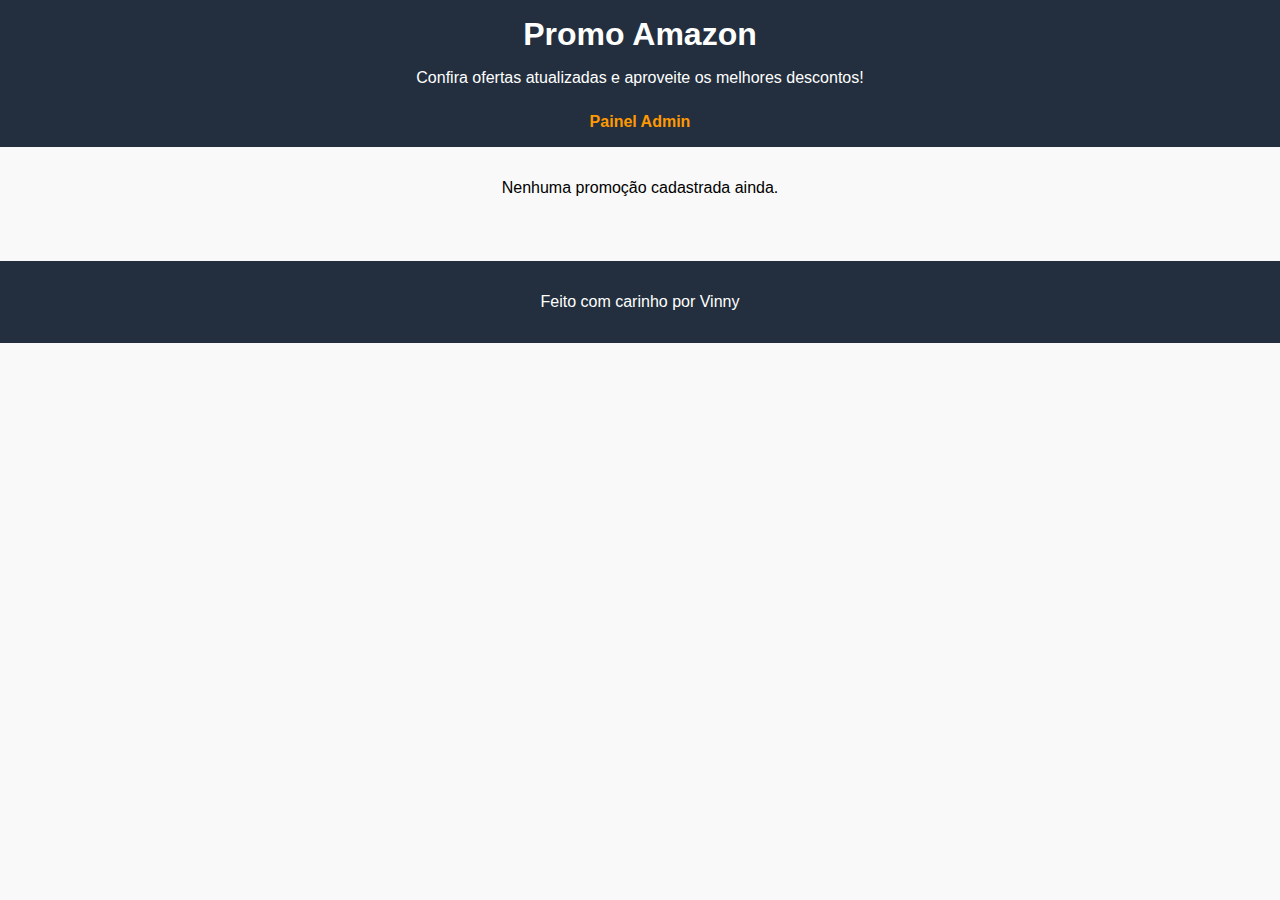
<file: index.html>
<!DOCTYPE html>
<html lang="pt-BR">
<head>
  <meta charset="UTF-8" />
  <meta name="viewport" content="width=device-width, initial-scale=1.0"/>
  <title>Promo Amazon</title>
  <link rel="stylesheet" href="style.css">
</head>
<body>
  <header>
    <h1>Promo Amazon</h1>
    <p>Confira ofertas atualizadas e aproveite os melhores descontos!</p>
    <a href="admin.html" class="admin-link">Painel Admin</a>
  </header>

  <div class="container" id="promoContainer"></div>

  <footer>
    <p>Feito com carinho por Vinny</p>
  </footer>

  <script src="script.js"></script>
</body>
</html>
</file>
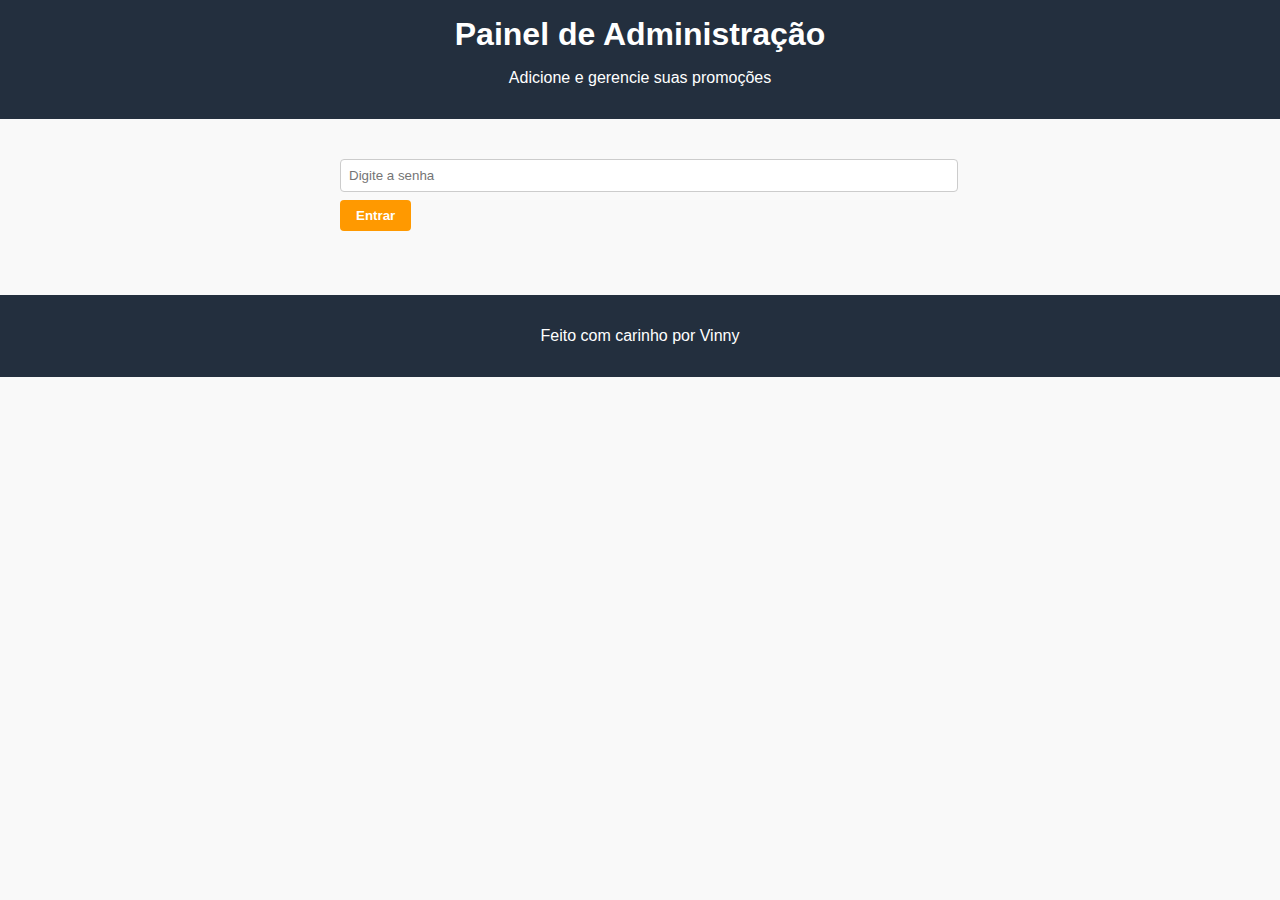
<file: admin.html>
<!DOCTYPE html>
<html lang="pt-BR">
<head>
  <meta charset="UTF-8" />
  <meta name="viewport" content="width=device-width, initial-scale=1.0"/>
  <title>Painel Admin - Promo Amazon</title>
  <link rel="stylesheet" href="style.css">
</head>
<body>
  <header>
    <h1>Painel de Administração</h1>
    <p>Adicione e gerencie suas promoções</p>
  </header>

  <div class="admin-container">
    <div id="login" class="login-section">
      <input type="password" id="password" placeholder="Digite a senha" />
      <button onclick="checkPassword()">Entrar</button>
    </div>

    <div id="adminPanel" style="display:none;">
      <h2>Adicionar Promoção</h2>
      <input type="text" id="titulo" placeholder="Título da promoção" />
      <input type="text" id="link" placeholder="Link da promoção" />
      <button onclick="adicionarPromocao()">Adicionar</button>

      <h2>Promoções Atuais</h2>
      <ul id="listaPromocoes"></ul>
    </div>
  </div>

  <footer><p>Feito com carinho por Vinny</p></footer>
  <script src="admin.js"></script>
</body>
</html>
</file>
<file: style.css>
body {
  font-family: Arial, sans-serif;
  background-color: #f9f9f9;
  margin: 0;
  padding: 0;
}

header {
  background-color: #232f3e;
  color: white;
  text-align: center;
  padding: 1rem;
}

h1 {
  margin: 0;
}

.admin-link {
  display: inline-block;
  margin-top: 10px;
  color: #ff9900;
  text-decoration: none;
  font-weight: bold;
}

.container {
  padding: 1rem;
  display: grid;
  grid-template-columns: repeat(auto-fit, minmax(280px, 1fr));
  gap: 1rem;
}

.promo-card {
  background-color: white;
  border-radius: 8px;
  padding: 1rem;
  box-shadow: 0 2px 5px rgba(0, 0, 0, 0.1);
  transition: transform 0.2s;
}

.promo-card:hover {
  transform: scale(1.02);
}

.promo-card h2 {
  font-size: 1.1rem;
  margin-bottom: 0.5rem;
}

.promo-card a {
  text-decoration: none;
  color: #ff9900;
  font-weight: bold;
}

footer {
  text-align: center;
  padding: 1rem;
  background-color: #232f3e;
  color: white;
  margin-top: 2rem;
}

.admin-container {
  padding: 2rem;
  max-width: 600px;
  margin: auto;
}

input[type="text"], input[type="password"] {
  width: 100%;
  padding: 0.5rem;
  margin: 0.5rem 0;
  border: 1px solid #ccc;
  border-radius: 4px;
}

button {
  background-color: #ff9900;
  border: none;
  padding: 0.5rem 1rem;
  color: white;
  font-weight: bold;
  cursor: pointer;
  border-radius: 4px;
}

button:hover {
  background-color: #e68a00;
}

ul {
  list-style-type: none;
  padding: 0;
}
</file>
